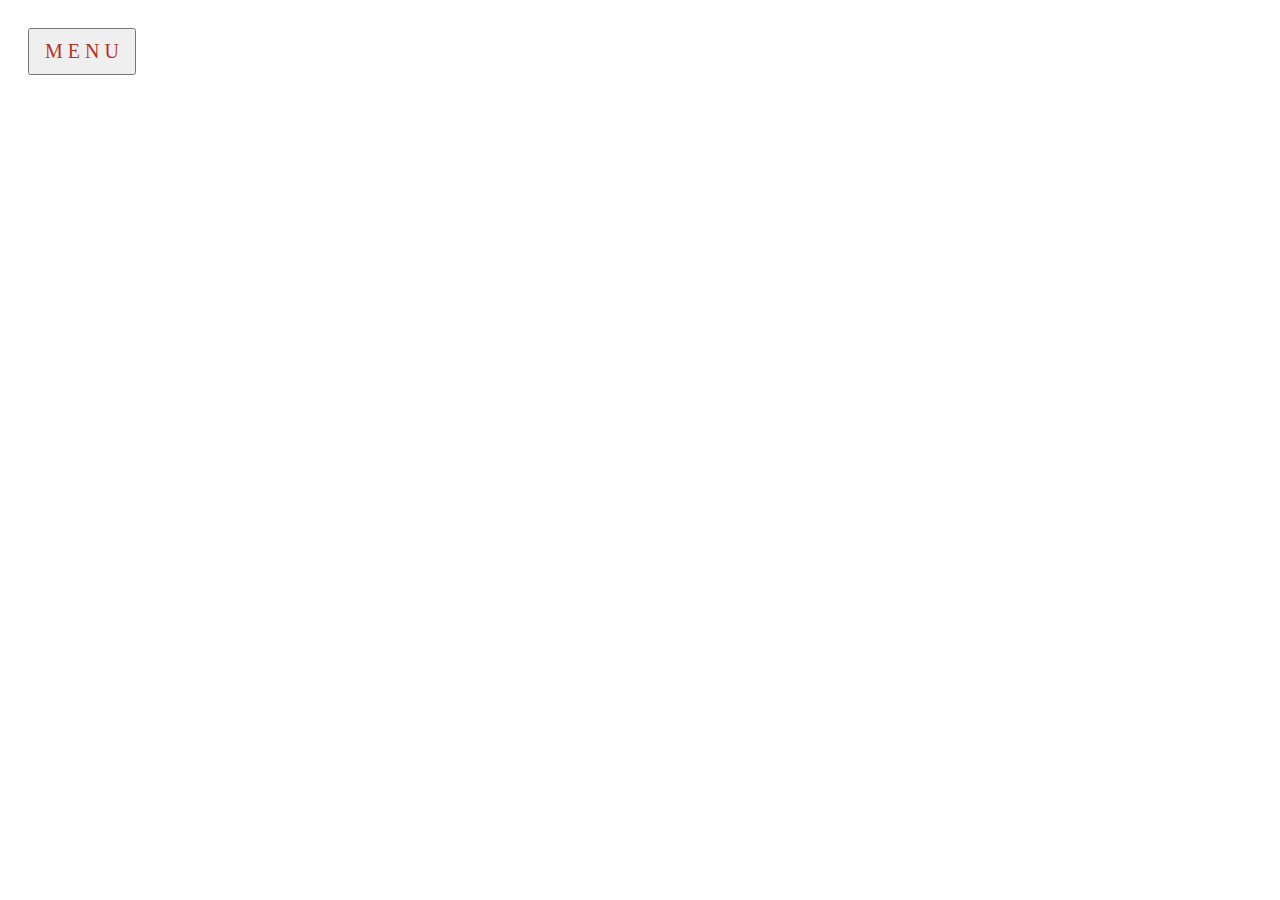
<file: src/main/webapp/index.html>
<!DOCTYPE html>
<html>
<head>
</head>


<meta charset="UTF-8">
 
<title>Film Query</title>
<link rel="stylesheet" href="main.css">
</head>
<body>



<div id="mySidebar" class="sidebar">
  <a href="javascript:void(0)" class="closebtn" onclick="closeNav()">&times;</a>
  <br>
  <br>
  <a href="home.do">Find Film ID</a>
  <a href="keyword.do">Find Film by Keyword</a>
  <a href="create.do">Create Film</a>
  <a href="home.do">Delete Film</a>
  <a href="home.do">Update Film</a>
  <a href="findActor.do">Find Actor by ID</a>
  <a href="createActor.do">Create Actor</a>
</div>

<div id="main">
  <button class="openbtn" onclick="openNav()"> M E N U</button>
</div>


<script>
function openNav() {
  document.getElementById("mySidebar").style.width = "250px";
  document.getElementById("main").style.marginLeft = "250px";
}

function closeNav() {
  document.getElementById("mySidebar").style.width = "0";
  document.getElementById("main").style.marginLeft= "0";
}
</script>


</body>
</html>
</file>
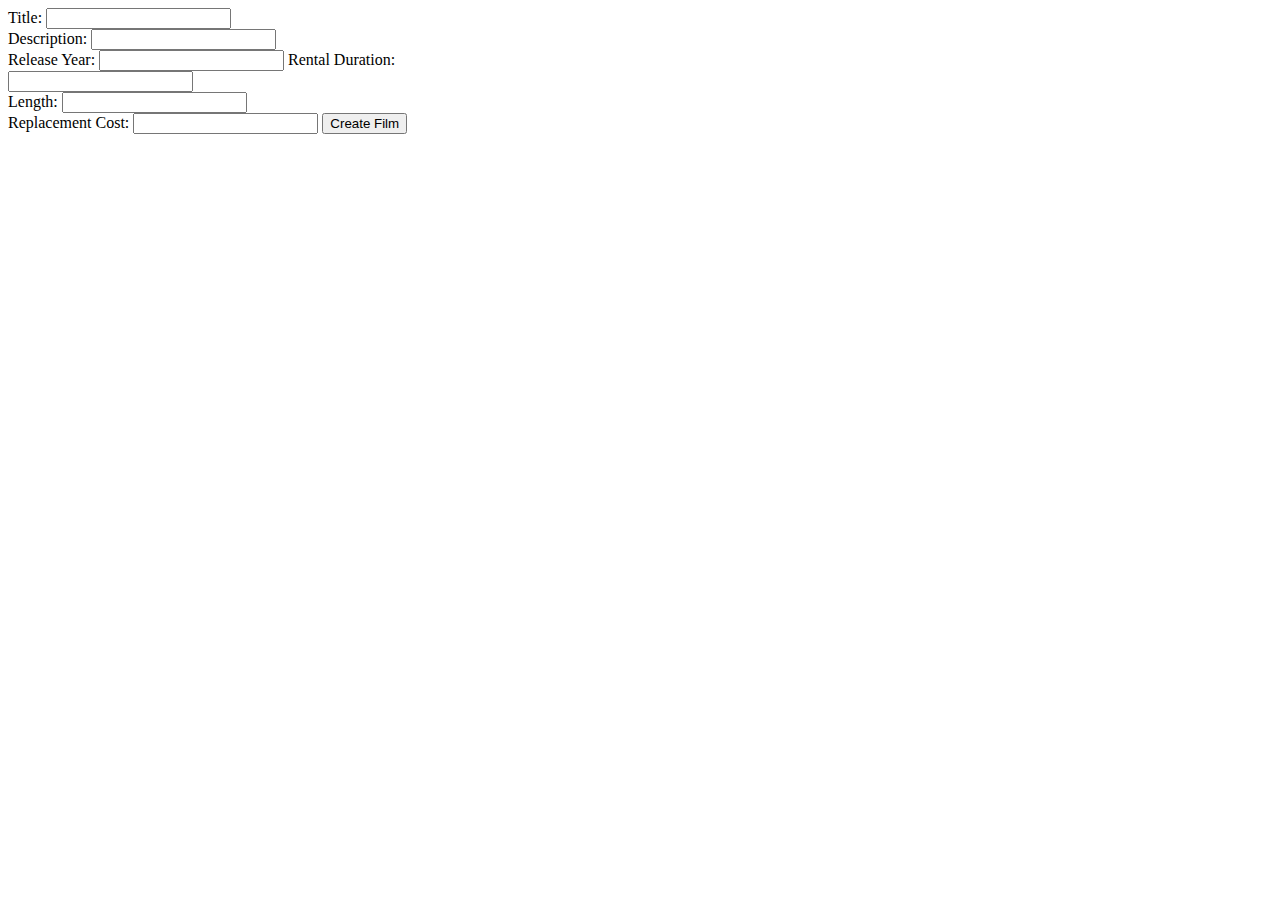
<file: src/main/webapp/WEB-INF/create.html>
<!DOCTYPE html>
<html>
<head>
<meta charset="UTF-8">
<title>Create Film</title>
</head>
<body>

<form action="createFilm.do" method="POST">
      <label for="title">Title:</label>
      <input type="text" name="title" value="">
      <br>
      <label for="desc">Description:</label>
      <input type="text" name="desc" value="">
      <br>
      <label for="releaseYear">Release Year:</label>
      <input type="text" name="releaseYear" value="">
      <label for="rentDur">Rental Duration:</label>
      <br>
      <input type="text" name="rentDur" value="">
      <br>
      <label for="length">Length:</label>
      <input type="text" name="length" value="">
      <br>
      <label for="repCost">Replacement Cost:</label>
      <input type="text" name="repCost" value="">
    
      <input type="submit" value="Create Film">
    </form>

</body>
</html>
</file>
<file: src/main/webapp/main.css>
@charset "UTF-8";

h1 {
	color: #b53323;
	font-family: andalemono;
	background-color: #585B56;
	background-color: #585B56;
}


label {
	color: #b53323;
	font-family: andalemono;
	background-color: #585B56;
}

ul {
	color: #b53323;
	font-family: andalemono;
	background-color: #585B56;
}

li {
	color: #b53323;
	font-family: andalemono;
}
 
 body {
 background:
		url("https://cf.shopee.com.my/file/26711ade9a13e84a6c98ddb4b9ce8171");
	background-position: left;
	background: url("https://cf.shopee.com.my/file/26711ade9a13e84a6c98ddb4b9ce8171");
 }  
 
 p {
 	color: #b53323;
	font-family: andalemono;
	background-color: #585B56;
 }



form {
	color: #b53323;
		font-family: andalemono;
		background-color: #585B56;
	
}
input {
		color: #72fa78;
		font-family: andalemono;
		background-color: #585B56;
}

input:hover {
		background-color: #b53323;
		font-family: andalemono;
}
ul, p, ol {
  background-color: #585B56;
}





/* The sidebar menu */
.sidebar {
	
	height: 100%; /* 100% Full-height */
	width: 0; /* 0 width - change this with JavaScript */
	position: absolute; /* Stay in place */
	top: 0;
	left: 0;
	background: url("https://media.istockphoto.com/id/915097804/photo/black-brick-wall-background-texture-dark-masonry.jpg?s=612x612&w=0&k=20&c=6E9gSLZ261VciCcXJvig-Sn0Q-ypvqWnEN7iOgv69hk="); /* Black*/
	overflow-x: hidden; /* Disable horizontal scroll */
	padding-top: 10px; /* Place content 60px from the top */
	transition: 0.5s;
	/* 0.5 second transition effect to slide in the sidebar */
}

/* The sidebar links */
.sidebar a {
	padding: 8px 8px 8px 32px;
	font-family: andalemono;
	text-decoration: none;
	font-size: 20px;
	color: #b53323;
	display: block;
	transition: 0.3s;
}

/* When you mouse over the navigation links, change their color */
.sidebar a:hover {
	color: #72fa78;
}

/* Position and style the close button (top right corner) */
.sidebar .closebtn {
	position: absolute;
	top: 0;
	right: 25px;
	font-size: 36px;
}

/* The button used to open the sidebar */
.openbtn {
	font-size: 20px;
	font-family: andalemono;
	cursor: grab;
	color: #b53323;
	padding: 10px 15px;
}

.openbtn:hover {
	background-color: #72fa78;
}

/* Style page content - use this if you want to push the page content to the right when you open the side navigation */
#main {
	transition: margin-left .5s; /* If you want a transition effect */
	padding: 20px;
}

/* On smaller screens, where height is less than 450px, change the style of the sidenav (less padding and a smaller font size) */
@media screen and (max-height: 450px) {
	.sidebar {
		padding-top: 15px;
	}
	.sidebar a {
		font-size: 18px;
	
	
	}
}
</file>
